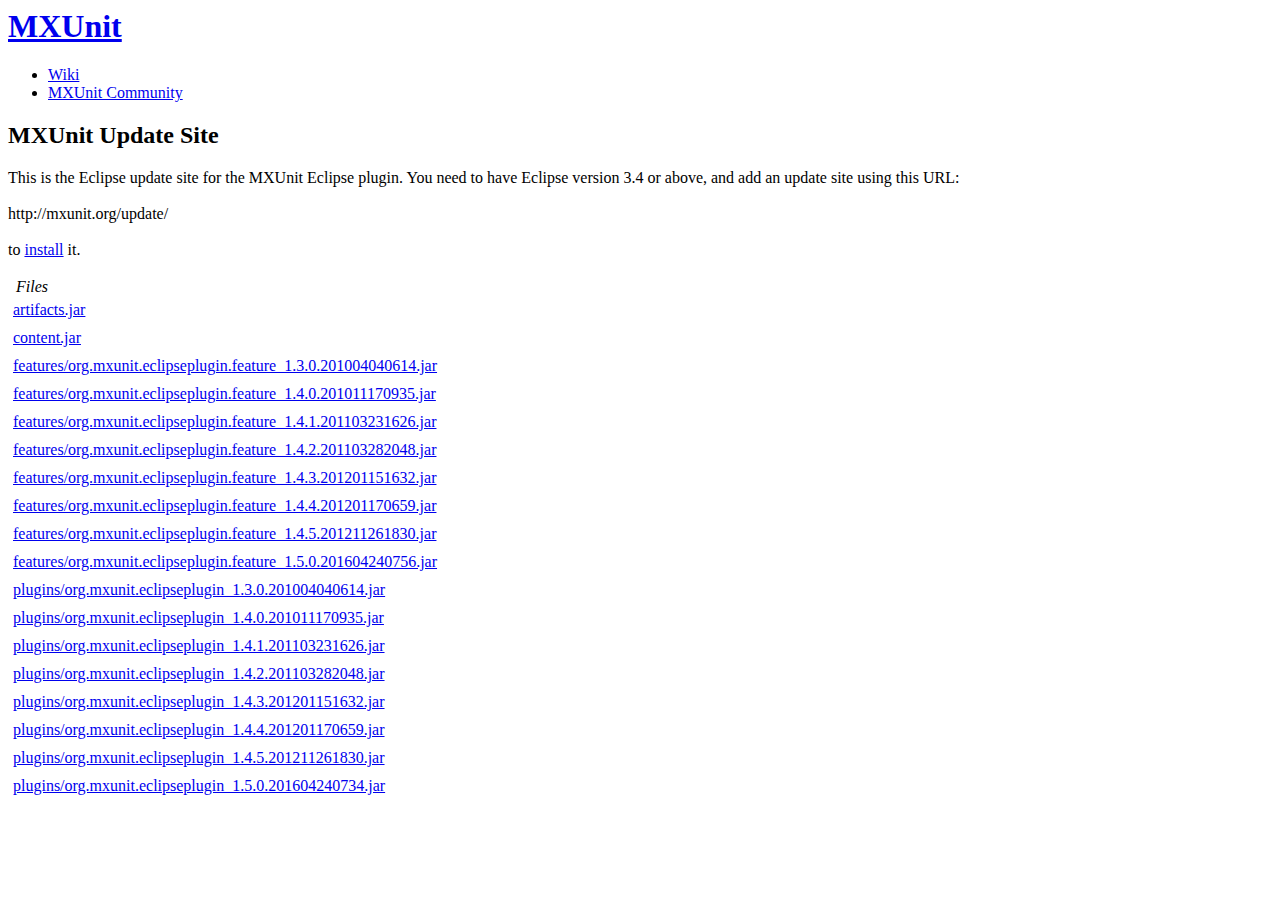
<file: update/index.html>
<html>
<head>
<title>org.mxunit.eclipseplugin.update</title>
<meta http-equiv="Content-Type" content="text/html; charset=UTF-8">
</head>
<body>
<h1><a href="/">MXUnit</a></h1>
<ul>
<li><a href="http://wiki.mxunit.org/display/default/MXUnit+Documentation" title="Wiki">Wiki</a></li>
<li class="last"><a href="http://groups.google.com/group/mxunit/topics" title="MXUnit List">MXUnit Community</a></li>
</ul>
<h2 class="pageTitle">MXUnit Update Site</h2>
<p>
This is the Eclipse update site for the MXUnit Eclipse plugin.  
You need to have Eclipse version 3.4 or above, 
and add an update site using this URL: 
<br/><br/>http://mxunit.org/update/<br/><br/>
to <a href="http://wiki.mxunit.org/display/default/Install+the+Eclipse+Plugin">install</a> it.
</p>
<div id="data">
<table cellspacing="0" cellpadding="0"><tr><td colspan="2" style="border-top:0px; padding-top:3px;padding-left:8px;"><em>Files</em></td></tr>
		<tr><td valign="top" style="padding:5px"><a href="artifacts.jar">artifacts.jar</a></td><td valign="top" style="padding:5px"></td></tr>
				<tr><td valign="top" style="padding:5px"><a href="content.jar">content.jar</a></td><td valign="top" style="padding:5px"></td></tr>
				<tr><td valign="top" style="padding:5px"><a href="features/org.mxunit.eclipseplugin.feature_1.3.0.201004040614.jar">features/org.mxunit.eclipseplugin.feature_1.3.0.201004040614.jar</a></td><td valign="top" style="padding:5px"></td></tr>
				<tr><td valign="top" style="padding:5px"><a href="features/org.mxunit.eclipseplugin.feature_1.4.0.201011170935.jar">features/org.mxunit.eclipseplugin.feature_1.4.0.201011170935.jar</a></td><td valign="top" style="padding:5px"></td></tr>
				<tr><td valign="top" style="padding:5px"><a href="features/org.mxunit.eclipseplugin.feature_1.4.1.201103231626.jar">features/org.mxunit.eclipseplugin.feature_1.4.1.201103231626.jar</a></td><td valign="top" style="padding:5px"></td></tr>
				<tr><td valign="top" style="padding:5px"><a href="features/org.mxunit.eclipseplugin.feature_1.4.2.201103282048.jar">features/org.mxunit.eclipseplugin.feature_1.4.2.201103282048.jar</a></td><td valign="top" style="padding:5px"></td></tr>
				<tr><td valign="top" style="padding:5px"><a href="features/org.mxunit.eclipseplugin.feature_1.4.3.201201151632.jar">features/org.mxunit.eclipseplugin.feature_1.4.3.201201151632.jar</a></td><td valign="top" style="padding:5px"></td></tr>
				<tr><td valign="top" style="padding:5px"><a href="features/org.mxunit.eclipseplugin.feature_1.4.4.201201170659.jar">features/org.mxunit.eclipseplugin.feature_1.4.4.201201170659.jar</a></td><td valign="top" style="padding:5px"></td></tr>
				<tr><td valign="top" style="padding:5px"><a href="features/org.mxunit.eclipseplugin.feature_1.4.5.201211261830.jar">features/org.mxunit.eclipseplugin.feature_1.4.5.201211261830.jar</a></td><td valign="top" style="padding:5px"></td></tr>
				<tr><td valign="top" style="padding:5px"><a href="features/org.mxunit.eclipseplugin.feature_1.5.0.201604240756.jar">features/org.mxunit.eclipseplugin.feature_1.5.0.201604240756.jar</a></td><td valign="top" style="padding:5px"></td></tr>
				<tr><td valign="top" style="padding:5px"><a href="plugins/org.mxunit.eclipseplugin_1.3.0.201004040614.jar">plugins/org.mxunit.eclipseplugin_1.3.0.201004040614.jar</a></td><td valign="top" style="padding:5px"></td></tr>
				<tr><td valign="top" style="padding:5px"><a href="plugins/org.mxunit.eclipseplugin_1.4.0.201011170935.jar">plugins/org.mxunit.eclipseplugin_1.4.0.201011170935.jar</a></td><td valign="top" style="padding:5px"></td></tr>
				<tr><td valign="top" style="padding:5px"><a href="plugins/org.mxunit.eclipseplugin_1.4.1.201103231626.jar">plugins/org.mxunit.eclipseplugin_1.4.1.201103231626.jar</a></td><td valign="top" style="padding:5px"></td></tr>
				<tr><td valign="top" style="padding:5px"><a href="plugins/org.mxunit.eclipseplugin_1.4.2.201103282048.jar">plugins/org.mxunit.eclipseplugin_1.4.2.201103282048.jar</a></td><td valign="top" style="padding:5px"></td></tr>
				<tr><td valign="top" style="padding:5px"><a href="plugins/org.mxunit.eclipseplugin_1.4.3.201201151632.jar">plugins/org.mxunit.eclipseplugin_1.4.3.201201151632.jar</a></td><td valign="top" style="padding:5px"></td></tr>
				<tr><td valign="top" style="padding:5px"><a href="plugins/org.mxunit.eclipseplugin_1.4.4.201201170659.jar">plugins/org.mxunit.eclipseplugin_1.4.4.201201170659.jar</a></td><td valign="top" style="padding:5px"></td></tr>
				<tr><td valign="top" style="padding:5px"><a href="plugins/org.mxunit.eclipseplugin_1.4.5.201211261830.jar">plugins/org.mxunit.eclipseplugin_1.4.5.201211261830.jar</a></td><td valign="top" style="padding:5px"></td></tr>
				<tr><td valign="top" style="padding:5px"><a href="plugins/org.mxunit.eclipseplugin_1.5.0.201604240734.jar">plugins/org.mxunit.eclipseplugin_1.5.0.201604240734.jar</a></td><td valign="top" style="padding:5px"></td></tr>
				</table>
</div>

</body>
</html>
</file>
